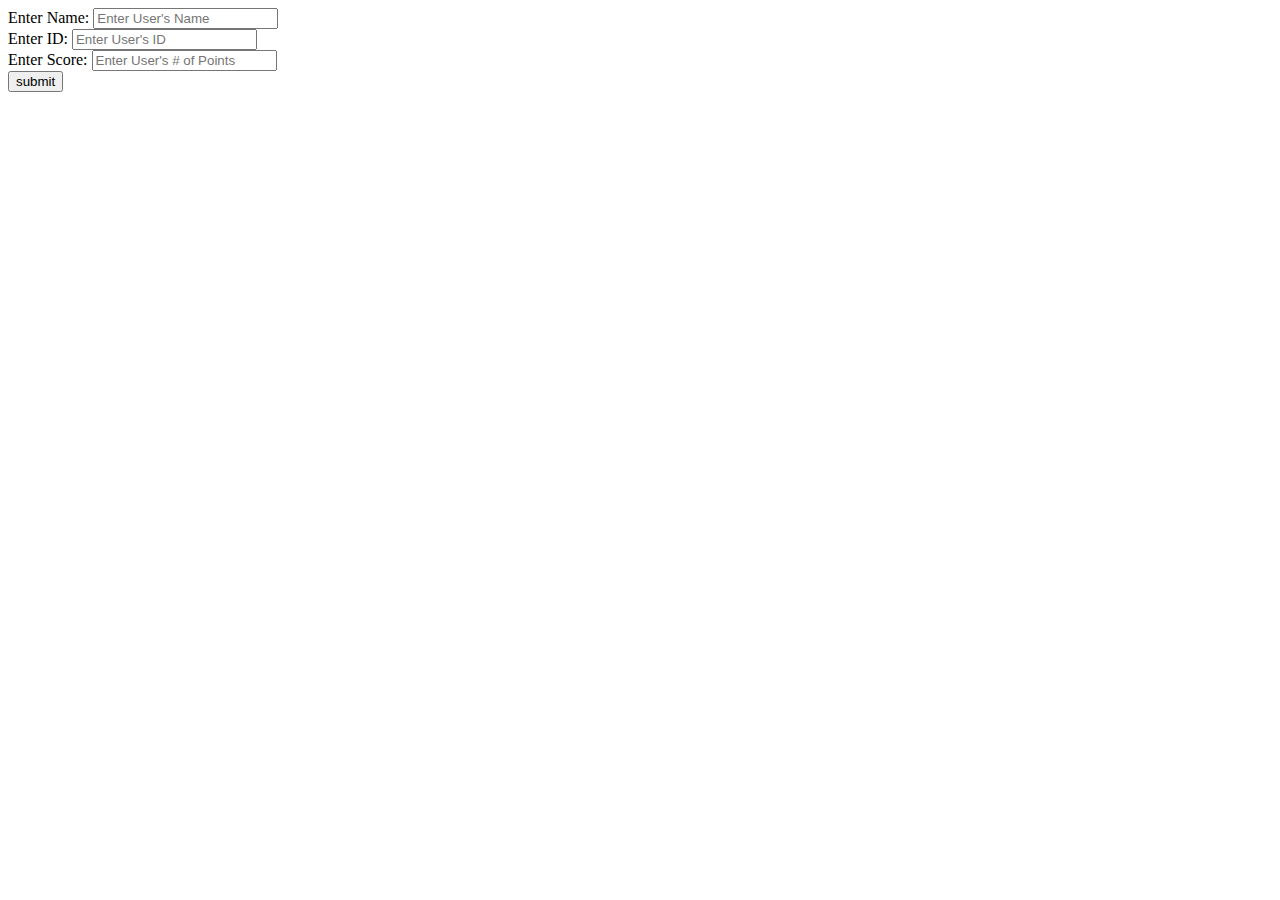
<file: templates/create.html>
<!DOCTYPE html>
<html>
    <head>
        <title>Add a User to the Database</title>
    </head>
    <body>
        <form method="POST">
            <label>Enter Name:</label>
            <input type = "name" name = "name" placeholder = "Enter User's Name" required><br/>
            <label>Enter ID:</label>
            <input type = "id" name = "id" placeholder = "Enter User's ID" required><br/>
            <label>Enter Score:</label>
            <input type = "points" name = "points" placeholder = "Enter User's # of Points" required><br/>
            <input type = "submit" value = "submit"/><br/>
        </form>
    </body>
</html>
</file>
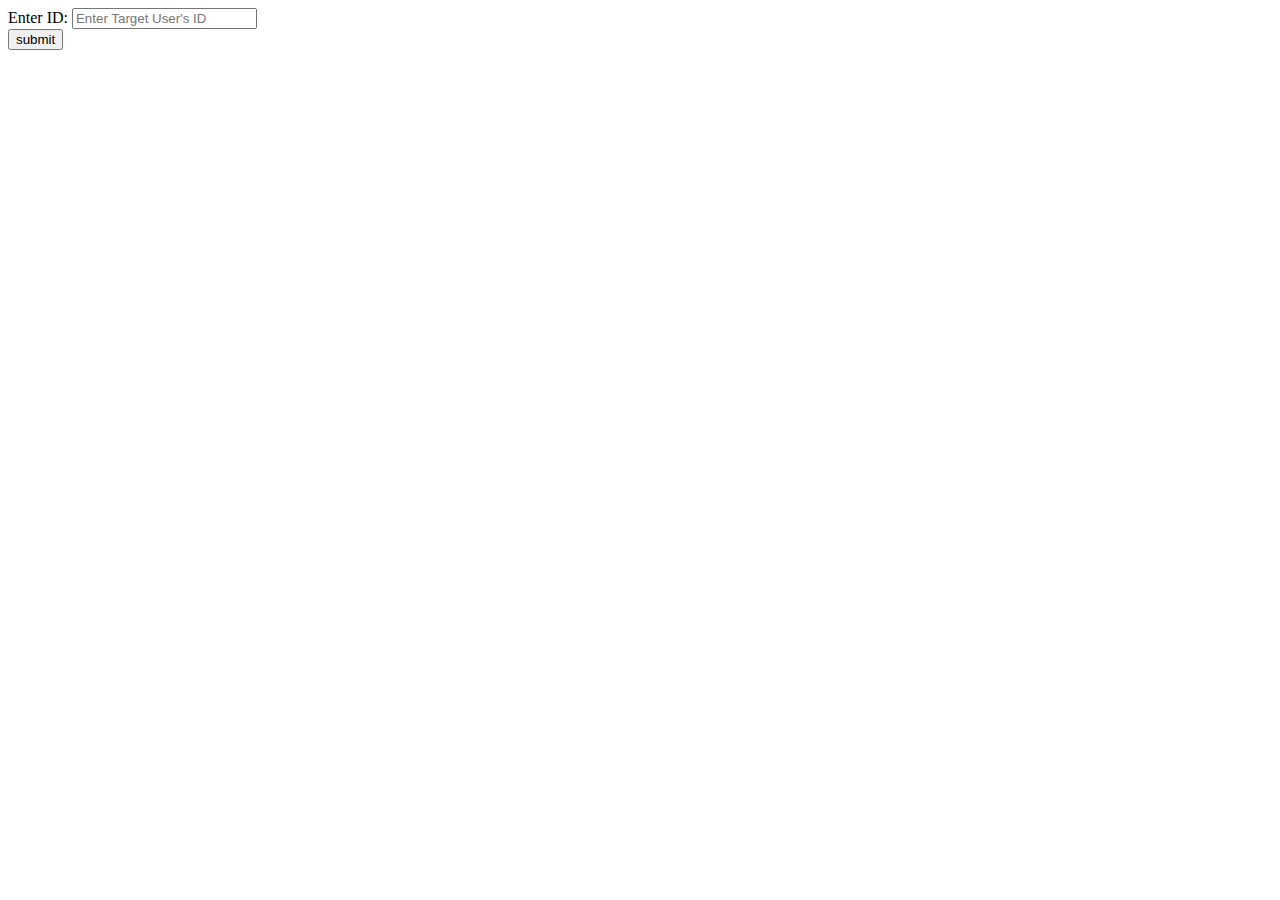
<file: templates/remove.html>
<!DOCTYPE html>
<html>
    <head>
        <title>Remove a User from the Database</title>
    </head>
    <body>
        <form method = "POST">
            <label>Enter ID:</label>
            <input type = "id" name = "id" placeholder = "Enter Target User's ID" required><br/>
            <input type = "submit" value = "submit"/><br/>
        </form>
    </body>
</html>
</file>
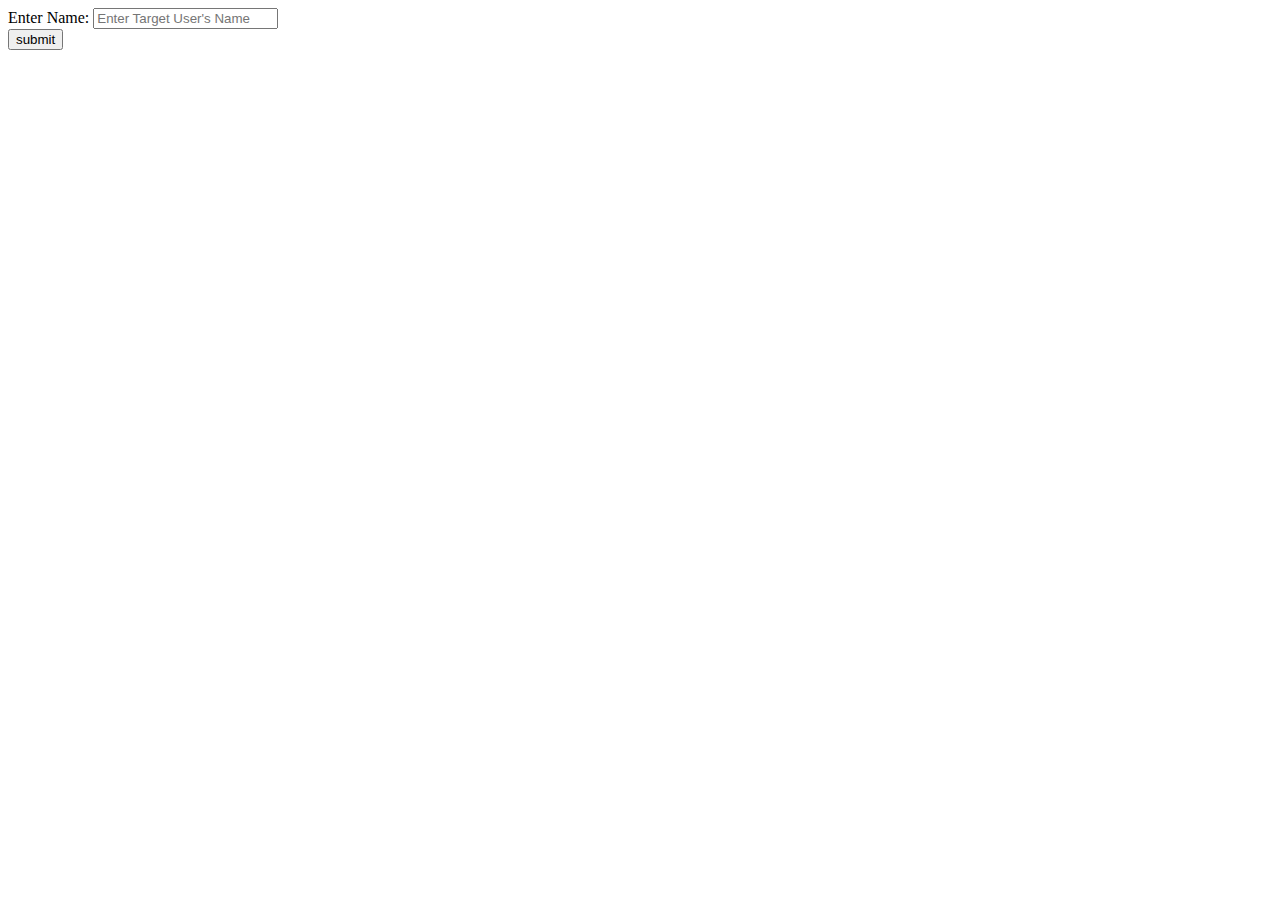
<file: templates/search.html>
<!DOCTYPE html>
<html>
    <head>
        <title>Search User</title>
    </head>
    <body>
        <form method = "POST">
            <label>Enter Name:</label>
            <input type = "name" name = "name" placeholder = "Enter Target User's Name" required><br/>
            <input type = "submit" value = "submit"/><br/>
        </form>
    </body>
</html>
</file>
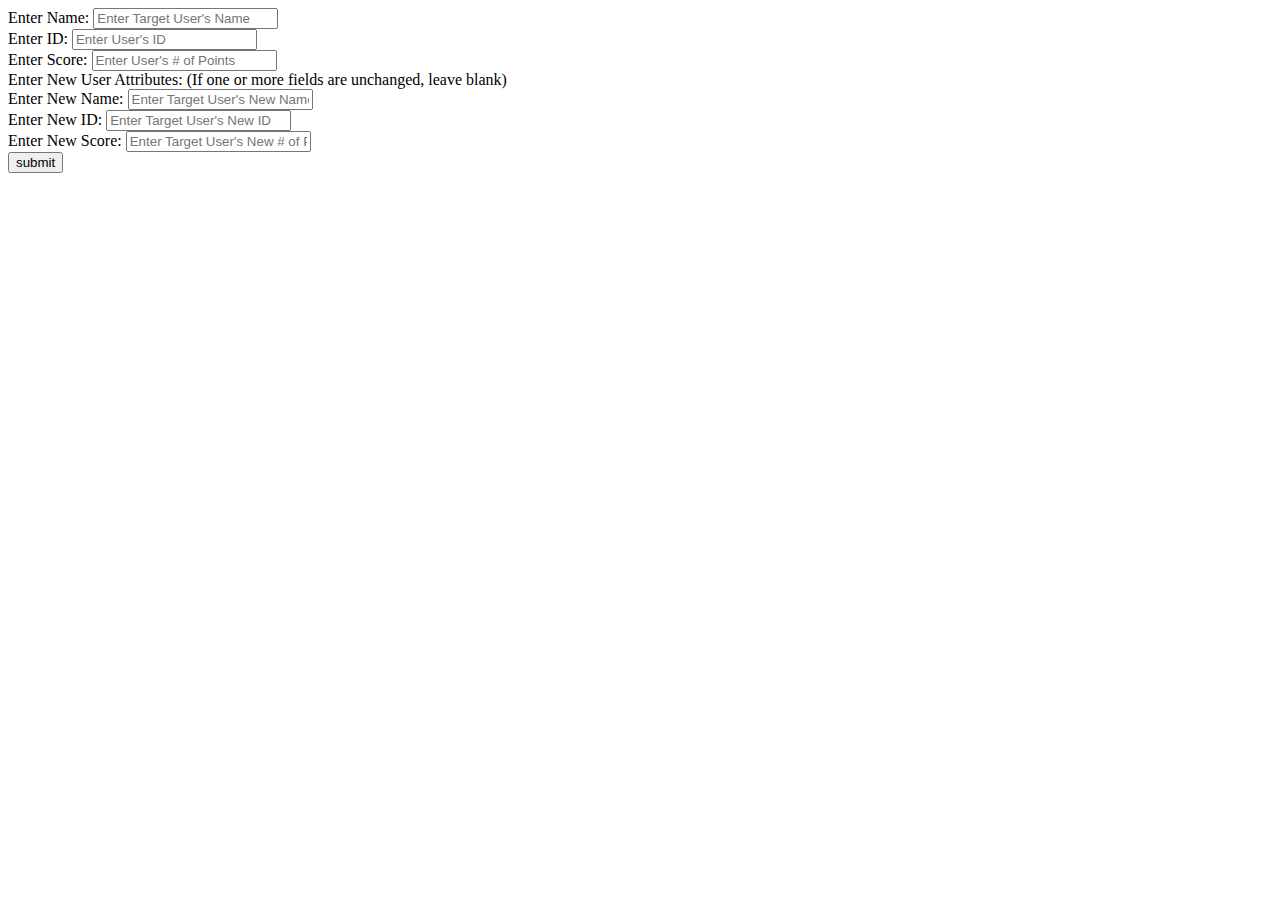
<file: templates/update.html>
<!DOCTYPE html>
<html>
    <head>
        <title>Update User</title>
    </head>
    <body>
        <form method = "POST">
            <label>Enter Name:</label>
            <input type = "name" name = "name" placeholder = "Enter Target User's Name" required><br/>
            <label>Enter ID:</label>
            <input type = "id" name = "id" placeholder = "Enter User's ID" required><br/>
            <label>Enter Score:</label>
            <input type = "points" name = "points" placeholder = "Enter User's # of Points" required><br/>
            <label>Enter New User Attributes: (If one or more fields are unchanged, leave blank)</label><br/>
            <label>Enter New Name:</label>
            <input type = "name" name = "newName" placeholder = "Enter Target User's New Name"><br/>
            <label>Enter New ID:</label>
            <input type = "id" name = "newId" placeholder = "Enter Target User's New ID"><br/>
            <label>Enter New Score:</label>
            <input type = "points" name = "newPoints" placeholder = "Enter Target User's New # of Points"><br/>
            <input type = "submit" value = "submit"/><br/>
        </form>
    </body>
</html>
</file>
